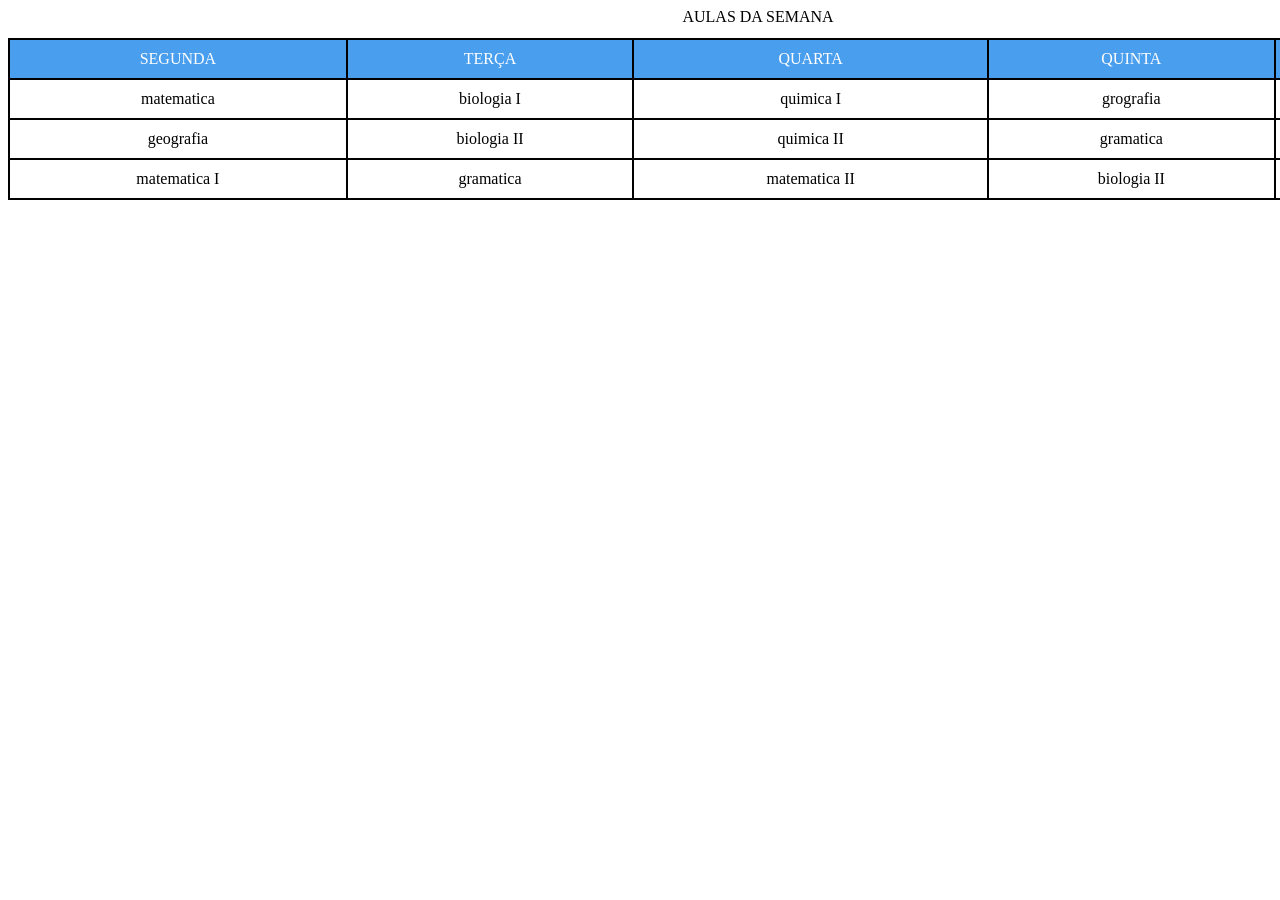
<file: tabela.html>
<!DOCTYPE html>
<html lang="pt-br">
<head>
    <meta charset="UTF-8">
    <meta name="viewport" content="width=device-width, initial-scale=1.0">
    <title>Document</title>
    <link rel="stylesheet" href="tabale.css">
</head>
<body>
    <table>
        <caption>AULAS DA SEMANA</caption>
        <thead>
             <tr id="cabeçalho">
            <td>SEGUNDA</td>
            <td>TERÇA</td>
            <td>QUARTA</td>
            <td>QUINTA</td>
            <td>SEXTA</td>
             </tr>
        </thead>
        <tbody>
            <tr>
                <td>matematica</td>
                <td>biologia I</td>
                <td>quimica I</td>
                <td>grografia</td>
                <td>ingles</td>
            </tr>
            <tr>
                <td>geografia</td>
                <td>biologia II</td>
                <td>quimica II</td>
                <td>gramatica</td>
                <td>historia</td>
            </tr>
            <tr>
                <td>matematica I</td>
                <td>gramatica</td>
                <td>matematica II</td>
                <td>biologia II</td>
                <td>ingles</td>
            </tr>
        </tbody>
    </table>
</body>
</html>
</file>
<file: tabale.css>
table{
    border-collapse: collapse;
}
caption{
    margin-bottom: 12px;
}
td{
    border: 2px solid black;
    padding: 10px;
    text-align: center;
}
#cabeçalho{
    background-color: rgb(74, 158, 238);
    color: white
}
table{
    width: 1500px;
}
.horario{
    color: black;
    text-align: center;
}
#intervalo{
    font-size: 15px;
    letter-spacing: 4px;
    text-align: center;
    background-color: darkgray;
}
#intervalo1{
    font-size: 15px;
    letter-spacing: 4px;
    text-align: center;
    background-color: darkgray;
}
    table{
    border-collapse: collapse;
}
caption{
    margin-bottom: 12px;
}
td{
    border: 2px solid black;
    padding: 10px;
    text-align: center;
}
#cabeçalho{
    background-color: rgb(74, 158, 238);
    color: white
}
table{
    width: 1500px;
}
.horario{
    color: black;
    text-align: center;
}
#intervalo{
    font-size: 15px;
    letter-spacing: 4px;
    text-align: center;
    background-color: darkgray;
}
#intervalo1{
    font-size: 15px;
    letter-spacing: 4px;
    text-align: center;
    background-color: darkgray;
}
</file>
